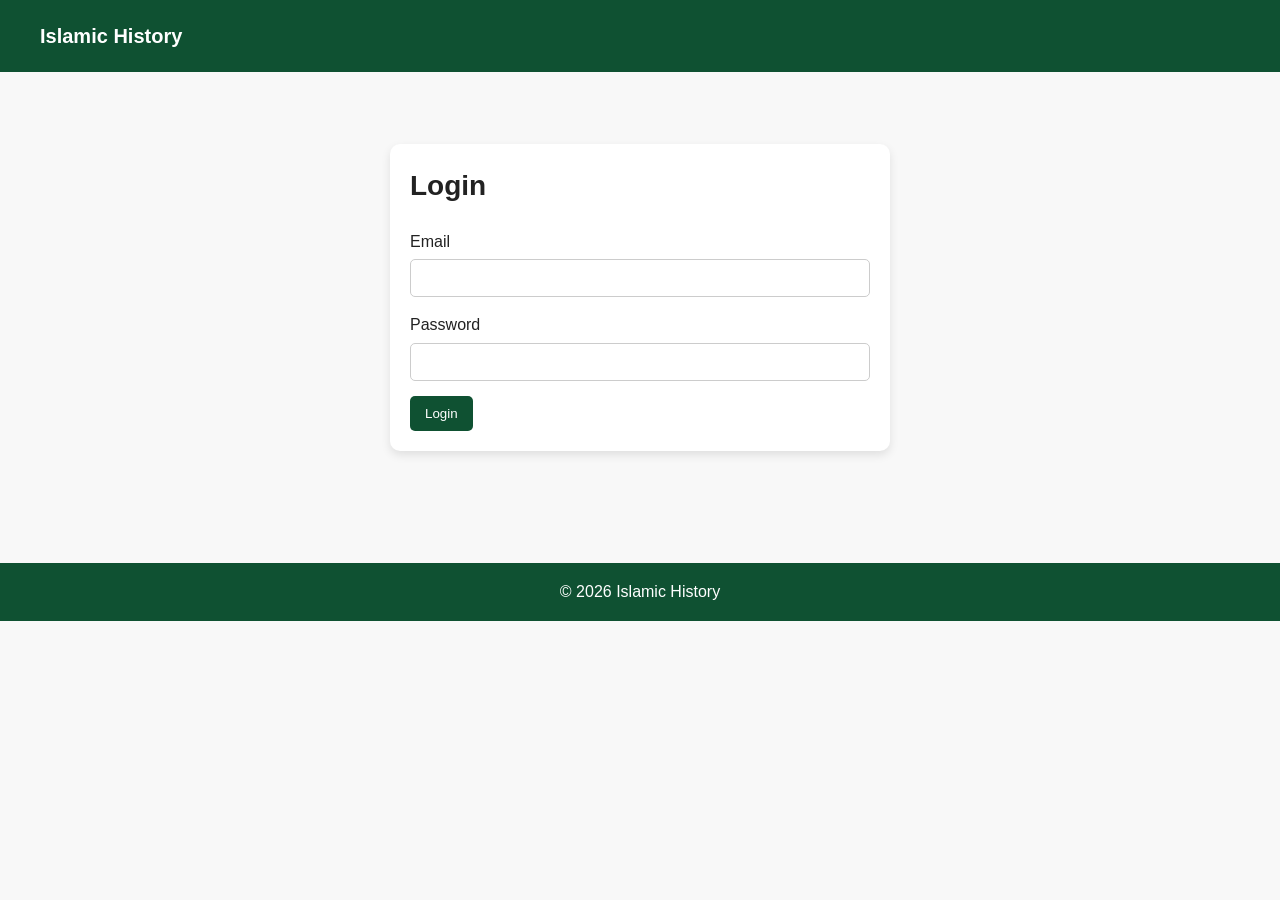
<file: public/contact.html>
<!DOCTYPE html>
<html lang="bs">

<head>
	<meta charset="UTF-8" />
	<meta name="viewport" content="width=device-width, initial-scale=1.0">
	<title>Islamic History</title>

	<link rel="stylesheet" href="css/style.css" />
</head>

<body>

	<header>
		<nav>
			<h1>Islamic History</h1>

			<ul>
				<li><a href="index.html">Home</a></li>
				<li><a href="historic-events.html">Historic Events</a></li>
				<li><a href="history.html">Event Detail</a></li>
				<li><a href='contact.html'>Contact</a></li>
				<li><a href="#" id="logout-btn">Logout</a></li>
			</ul>
		</nav>
	</header>

	<main>

		<div class="form-container">

			<h2>Contact Us</h2>

			<form id="contact-form">

				<div class="form-group">
					<label>Name</label>
					<input type="text" required>
				</div>

				<div class="form-group">
					<label>Email</label>
					<input type="email" required>
				</div>

				<div class="form-group">
					<label>Message</label>
					<textarea rows="5" required></textarea>
				</div>

				<button type="submit" class="btn">Send Message</button>

			</form>

		</div>

	</main>

	<footer>
		<p>© 2026 Islamic History</p>
	</footer>

	<!-- JavaScript -->
	<script src="js/guard.js"></script>
	<script src="js/main.js"></script>
</body>

</html>
</file>
<file: public/css/style.css>
/* Reset */
* {
  margin: 0;
  padding: 0;
  box-sizing: border-box;
}

body {
  font-family: Arial, sans-serif;
  line-height: 1.6;
  background-color: #f8f8f8;
  color: #222;
}

header {
  background-color: #0f5132;
  color: white;
}

nav {
  display: flex;
  justify-content: space-between;
  align-items: center;

  padding: 16px;
}

nav h1 {
  font-size: 20px;
}

nav ul {
  list-style: none;
  display: flex;
  gap: 16px;
}

nav a {
  text-decoration: none;
  color: white;
  font-weight: 500;
}

nav a:hover {
  color: #d4af37;
}

main {
  padding: 2rem;
}

main h2 {
  font-size: 28px;
  margin-bottom: 10px;
}

footer {
  text-align: center;
  padding: 16px;
  background: #0f5132;
  color: white;
  margin-top: 40px;
}

button {
  padding: 0.5rem 1rem;
  cursor: pointer;
}

/* FORM ELEMENTS */

.form-group {
  margin-bottom: 15px;
}

input,
textarea {
  width: 100%;
  padding: 10px;

  border-radius: 5px;
  border: 1px solid #ccc;

  font-size: 14px;
}

input:focus,
textarea:focus {
  outline: none;
  border-color: #0f5132;
}

.form-container h2 {
  margin-bottom: 20px;
}

label {
  display: block;
  margin-bottom: 5px;
  font-weight: 500;
}

/* Custom CSS */

.form-container {
  max-width: 500px;
  margin: 40px auto;
  padding: 20px;

  background: white;
  border-radius: 10px;

  box-shadow: 0 4px 10px rgba(0,0,0,0.1);
}

.container {
  padding: 16px;
}

.btn {
  display: inline-block;
  background: #0f5132;
  color: white;

  padding: 10px 15px;
  border-radius: 5px;

  text-decoration: none;
  border: none;

  cursor: pointer;
}

.btn:hover {
  background: #0c3d27;
}

@media (min-width: 768px) {
  .container {
    padding: 32px;
  }

  nav {
    padding: 20px 40px;
  }

  main {
    max-width: 1100px;
    margin: auto;
  }
}

/* desktop */

@media (min-width: 1024px) {
  .container {
    max-width: 1100px;
    margin: auto;
  }
}
</file>
<file: public/css/cards.css>
#events-container {
  display: grid;
  gap: 20px;
  margin-top: 30px;
}

#events-container div {
  background: white;
  border-radius: 10px;
  overflow: hidden;

  box-shadow: 0 4px 10px rgba(0,0,0,0.1);
  cursor: pointer;
  
  transition: transform 0.2s ease;
}

#events-container div:hover {
  transform: translateY(-5px);
}

#events-container img {
  width: 100%;
  height: 180px;
  object-fit: cover;
}

/* Naslov */
#events-container h3 {
  font-size: 18px;
  margin: 15px;
}

/* Godina */
#events-container strong {
  margin: 0 15px;
  color: #0f5132;
}

/* Opis */
#events-container p {
  margin: 10px 15px 20px;
  font-size: 14px;
  color: #444;
}

@media (min-width: 600px) {

  #events-container {
    grid-template-columns: repeat(2, 1fr);
  }

}

@media (min-width: 900px) {

  #events-container {
    grid-template-columns: repeat(3, 1fr);
  }

}
</file>
<file: public/css/history.css>
.event-details {
  display: flex;
  flex-direction: column;
}

.loader {
  border: 5px solid #eee;
  border-top: 5px solid #0f5132;
  border-radius: 50%;

  width: 40px;
  height: 40px;

  animation: spin 1s linear infinite;

  margin: 50px auto;
}

.event-hero img {
  width: 100%;
  height: 250px;
  object-fit: cover;
}

.fade-in {
  animation: fadeIn 0.6s ease-in;
}

.event-content {
  padding: 20px;

  background: white;
  margin-top: -40px;
  border-radius: 10px;
}

.event-content h2 {
  font-size: 26px;
  margin-bottom: 10px;
}

.event-year {
  color: #0f5132;
  font-weight: bold;
  margin-bottom: 20px;
}

.event-description {
  line-height: 1.8;
  color: #333;
  margin-bottom: 30px;
}

.event-nav {
  display: flex;
  justify-content: space-between;
  margin-bottom: 20px;
}

.nav-btn {
  background: #d4af37;
  color: #222;
  padding: 10px 15px;
  border-radius: 5px;
  text-decoration: none;
}

.nav-btn:hover {
  opacity: 0.8;
}

.back-btn {
  display: inline-block;

  background: #0f5132;
  color: white;

  padding: 10px 15px;
  border-radius: 5px;

  text-decoration: none;
}

.back-btn:hover {
  background: #0c3d27;
}

@keyframes fadeIn {
  from {
    opacity: 0;
    transform: translateY(10px);
  }
  to {
    opacity: 1;
    transform: translateY(0);
  }
}

@keyframes spin {
  to {
    transform: rotate(360deg);
  }
}

@media (min-width: 768px) {

  .event-details {
    max-width: 900px;
    margin: auto;
  }

  .event-hero img {
    height: 400px;
    border-radius: 10px;
  }

  .event-content {
    padding: 30px;
  }

  .event-content h2 {
    font-size: 32px;
  }

}
</file>
